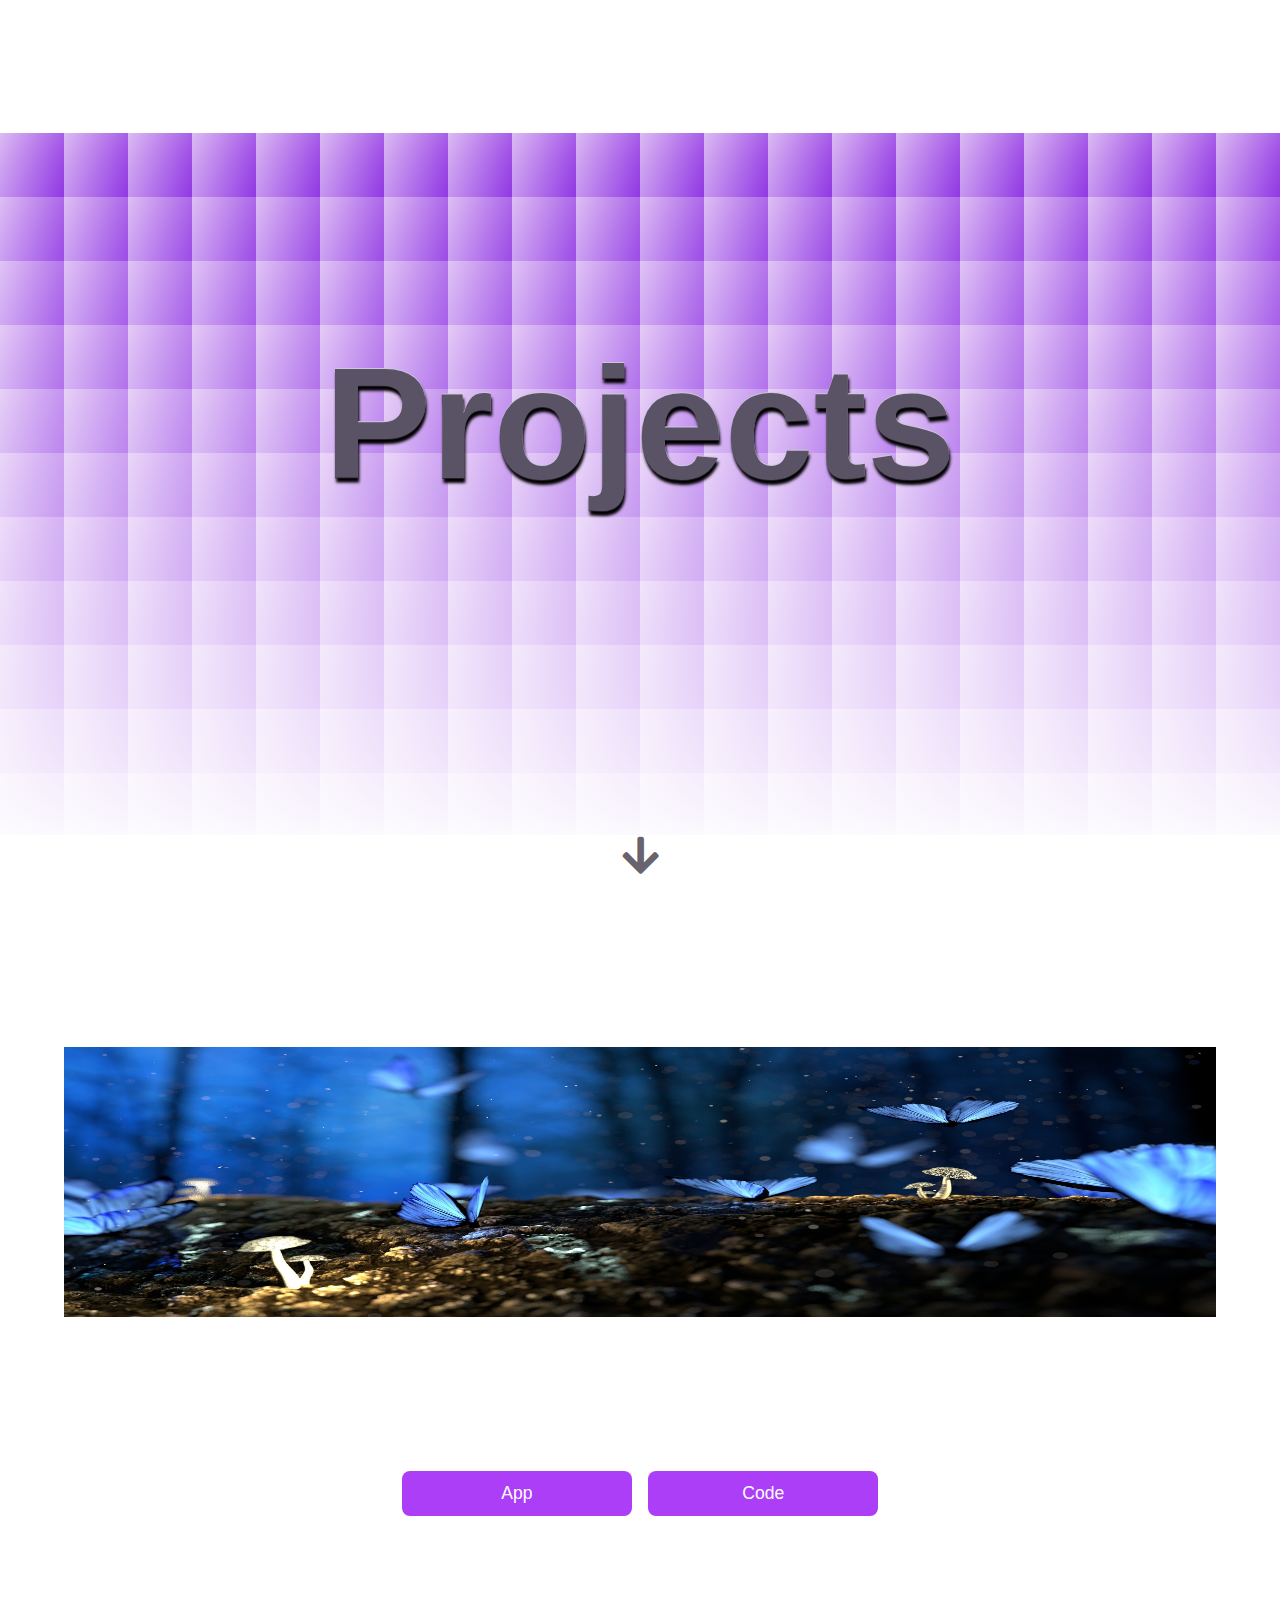
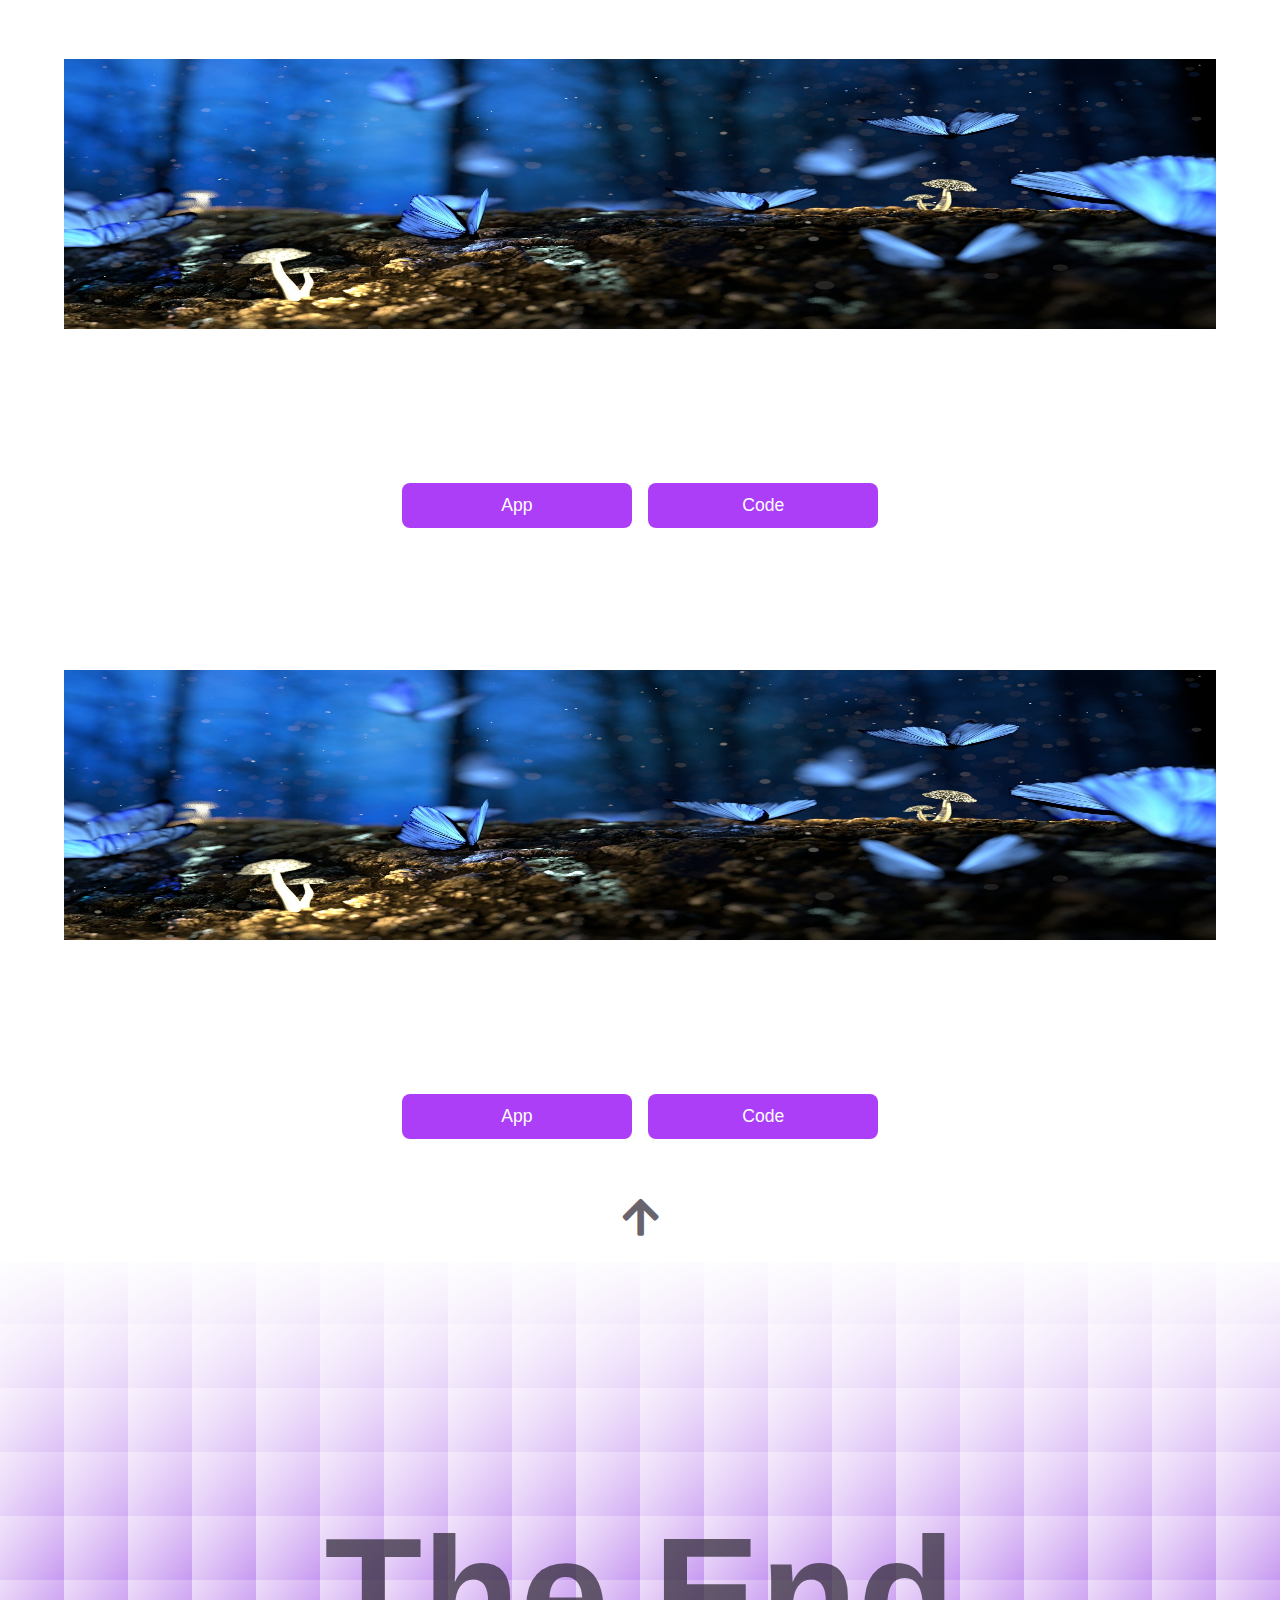
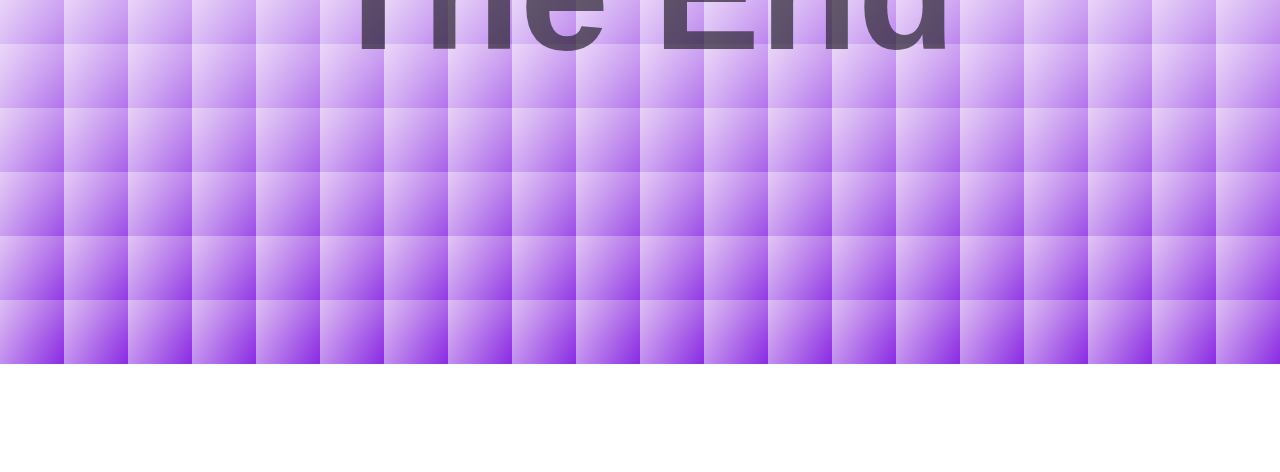
<file: public/index.html>
<!DOCTYPE html>
<html>
    <head>
        <title>Portfolio</title>
        <link rel="stylesheet" type="text/css" href="../styles/style.css" />
        <link rel="stylesheet" type="text/css" href="../fonts/fontawesome-free-5.14.0-web/css/all.css" />
    </head>
    <body>
        <header id="pageHeader">
            <div id="navBar">
                <h3>Portfolio</h3>
                <nav>
                    <a><i class="fab fa-github fa-2x"></i></a>
                    <a><i class="fab fa-linkedin fa-2x"></i></a>
                </nav>
            </div>
            <div id="headerBg">
                <div class="bgLayer bgLayer1"></div>
                <div class="bgLayer bgLayer2"></div>
            </div>
            <div id="headerContent">
                <h1>Projects</h1>
            </div>
            <a href="#projectSection"><i id="headerArrowDown" class="fas fa-arrow-down fa-2x"></i></a>
        </header>
        <section id="projectSection">
            <div id="projectTable" class="sectionContent">
                <div class="tableItem">
                    <h2 class="itemTitle">Project 1</h2>
                    <img class="itemImage" src="../images/butterfly-2049567_1920.jpg"></img>
                    <p class="itemText">Lorem ipsum dolor sit amet consectetur adipisicing elit. 
                        Eos porro eveniet nostrum possimus nobis placeat vitae animi quisquam vero harum eum quidem nihil, 
                        odit ut quo doloremque amet. Accusantium, deserunt! Ipsam, est. Accusantium provident, non, 
                        impedit ut recusandae eos in sit aliquam tempora ratione veritatis vitae asperiores deleniti 
                        fugiat repellat.</p>
                        <span class="buttons">
                            <button>App</button>
                            <button>Code</button>
                        </span>
                </div>
                <div class="tableItem">
                    <h2 class="itemTitle">Project 2</h2>
                    <img class="itemImage" src="../images/butterfly-2049567_1920.jpg"></img>
                    <p class="itemText">Lorem ipsum dolor sit amet consectetur adipisicing elit. 
                        Eos porro eveniet nostrum possimus nobis placeat vitae animi quisquam vero harum eum quidem nihil, 
                        odit ut quo doloremque amet. Accusantium, deserunt! Ipsam, est. Accusantium provident, non, 
                        impedit ut recusandae eos in sit aliquam tempora ratione veritatis vitae asperiores deleniti 
                        fugiat repellat.</p>
                        <span class="buttons">
                            <button>App</button>
                            <button>Code</button>
                        </span>
                </div>
                <div class="tableItem">
                    <h2 class="itemTitle">Project 3</h2>
                    <img class="itemImage" src="../images/butterfly-2049567_1920.jpg"></img>
                    <p class="itemText">Lorem ipsum dolor sit amet consectetur adipisicing elit. 
                        Eos porro eveniet nostrum possimus nobis placeat vitae animi quisquam vero harum eum quidem nihil, 
                        odit ut quo doloremque amet. Accusantium, deserunt! Ipsam, est. Accusantium provident, non, 
                        impedit ut recusandae eos in sit aliquam tempora ratione veritatis vitae asperiores deleniti 
                        fugiat repellat.</p>
                        <span class="buttons">
                            <button>App</button>
                            <button>Code</button>
                        </span>
                </div>
            </div>
        </section>
        <footer id="pageFooter">
            <a href="#pageHeader"><i id="footerArrowUp" class="fas fa-arrow-up fa-2x"></i></a>
            <div id="footerBg">
                <div class="bgLayer bgLayer1"></div>
                <div class="bgLayer bgLayer2"></div>
            </div>
            <div id="footerContent"></div>
        </footer>
    </body>
</html>
</file>
<file: styles/style.css>
:root {
    --bg-color: blueviolet;
    --bg-color-light: rgb(172, 62, 247);
    --bg-color-extra-light-transparent: rgba(205, 157, 238, 0.45);
    --text-color-dark: rgb(46, 39, 53);
    --text-color-dark-transparent: rgba(46, 39, 53, 0.72);
    --text-color-medium: rgb(65, 57, 85);
    --text-color-light: rgb(105, 92, 117);
    --light-grey: rgb(204, 197, 225);
    --extra-light-grey: rgb(221, 214, 238);
}

html {
    scroll-behavior: smooth;
    transition-duration: 0.5s;
}

body {
    margin: 0;
    font-family: 'Segoe UI', Tahoma, Geneva, Verdana, sans-serif;
    font-size: 2.35vh;
    color: white;
}

#pageHeader {
    display: block;
    width: 100%;
    min-height: 90vh;
    margin: 0;
    padding-bottom: 10vh;
    /* margin-bottom: 50vh; */
    /* background-color: blueviolet; */
    /* background: linear-gradient(to bottom, var(--bg-color), rgba(255, 255, 255, 0)); */
    overflow: hidden;
    z-index: 0;
}

/* #pageHeader::after {
    content: "";
    display: block;
    width: 100%;
    min-height: 10vh;
    background: linear-gradient(to bottom, blueviolet rgba(255, 255, 255, 0));
    transform: translateY(-700%);
} */

#navBar {
    position: relative;
    width: 100%;
    height: 12vh;
    margin: 0;
    /* box-sizing: border-box; */
    /* background: linear-gradient(to bottom, blueviolet, rgba(137, 43, 226, 1)); */
    z-index: 9;
}

#navBarBg {
    display: block;
    width: 100%;
    height: 1000%;
    /* transform: skewY(-20deg) translateY(-90%); */
    transform-origin: top right;
    transform: skewY(0) translateY(-90%);
    background: linear-gradient(to bottom left, var(--bg-color), var(--bg-color-light));
    border-bottom: 2vh solid var(--text-color-dark);
    /* border-bottom: 2vh solid rgba(0, 0, 0, 0.5); */
    transition-duration: 1s;
}

/* .defaultBg {
    display: block;
    width: 100%;
    height: 100%;
    background: linear-gradient(to bottom left, var(--bg-color), var(--bg-color-light));
}


.border {
    display: block;
    height: 2vh;
    width: 100%;
    background: linear-gradient(to bottom, var(--text-color-dark), var(--text-color-dark-transparent));
    background-color: var(--text-color-medium);

} */

#navBarContent {
    position: absolute;
    top: 0;
    left: 0;
    display: flex;
    flex-direction: row;
    justify-content: space-between;
    align-items: center;
    box-sizing: border-box;
    width: 100%;
    min-height: 10vh;
    margin: 0 0 2vh 0;
    padding: 0 5vw;
}

#navBar a {
    color: white;
    margin: 0 0 0 20px;
    transition-duration: 0.3s;
}

#navBar a:hover {
    color: var(--text-color-dark-transparent);
    /* color: rgba(0, 0, 0, 0.5); */
}

#headerBg {
    display: block;
    position: relative;
    min-height: 78vh;
    /* transform: skewY(-4deg); */
    /* transform-origin: top right; */
    /* box-sizing: border-box; */
    /* border-top: 2vh solid rgba(0, 0, 0, 0.5); */
}

.bgLayer {
    display: block;
    width: 100%;
    min-height: 78vh;
}

.bgLayer1 {
    background: repeating-linear-gradient(to right, var(--bg-color-extra-light-transparent) 5vw, var(--bg-color) 10vw);
    /* position: relative; */
}

.bgLayer2 {
    background: repeating-linear-gradient(to bottom, var(--bg-color-extra-light-transparent) 5vw, rgba(137, 43, 226, 0.4) 10vw);
    position: absolute;
    top: 0;
    left: 0;
}

#headerBg::after {
    content: "";
    display: block;
    position: absolute;
    top: 0;
    left: 0;
    width: 100%;
    min-height: 78vh;
    background: linear-gradient(to top, white, rgba(255, 255, 255, 0));
    transform: translateY(3%);
}

#headerContent {
    width: 90%;
    text-align: center;
    margin: 0;
    padding: 0;
    /* padding: 2.5vh; */
    position: absolute;
    top: 47.0%;
    left: 50%;
    transform: translate(-50%, -50%);
    /* background: linear-gradient(173deg, rgba(128, 128, 128, 0.9), rgba(82, 82, 82, 0.9), rgba(172, 172, 172, 0.9)); */
    /* border-radius: 8px; */
    color: var(--light-grey);
    text-shadow: 1.25px 0.6vh 3px black;
    z-index: 1;
}

#pageHeader::after {
    content: "Projects";
    width: 90%;
    text-align: center;
    margin: 0;
    padding: 0;
    position: absolute;
    top: 47.1vh;
    left: 50%;
    transform: translate(-50%, -50%);
    font-size: 10rem;
    font-weight: 700;
    color: var(--text-color-dark-transparent);
    z-index: 10;
    /* mix-blend-mode: difference; */
}

#headerContent h1 {
    margin: 0;
    font-size: 10rem;
}

#headerArrowDown {
    position: absolute;
    bottom: 5vh;
    left: 50%;
    transform: translate(-50%, 50%);
    color: var(--text-color-dark-transparent);
    /* color: rgba(40, 40, 40, 0.7); */
    /* width: 100%;
    text-align: center; */
    transition-duration: 0.3s;
}

#headerArrowDown:hover {
    color: var(--bg-color-extra-light-transparent);
}

#projectSection {
    width: 100%;
    margin: 1.4vh 0;
    /* position: relative; */
    /* top: 14vh; */
    /* left: 0; */
    /* transform: translate(-50%, 0%); */
    z-index: 1;
}

#projectTable {
    width: 90%;
    margin: auto;
    /* display: flex;
    flex-direction: row; */
}

.tableItem {
    position: relative;
    left: 0;
    display: flex;
    flex-direction: column;
    justify-content: top;
    align-items: center;
    width: 100%;
    /* height: 10vh; */
    margin: 1.4vh 0;
    /* border-radius: 8px; */
    box-sizing: border-box;
    /* box-shadow: 1.25px 0.6vh 3px black; */
    /* border: 0.5vh solid var(--bg-color-extra-light-transparent); */
    /* background: linear-gradient(173deg, rgba(40, 40, 40, 0.9), rgba(128, 128, 128, 0.9)); */
    /* background-color: rgba(40, 40, 40, 0.9); */
    transition-duration: 0.5s;
}

.titleBar {
    width: 100%;
    height: 9vh;
    display: flex;
    justify-content: space-between;
    align-items: center;
    box-sizing: border-box;
    padding: 0 20px;
    color: var(--text-color-dark-transparent);
    background: linear-gradient(to top, var(--extra-light-grey) 5%, var(--light-grey) 100%);
    /* box-shadow: 1.25px 0.4vh 3px black; */
    /* text-shadow: 1px 0.3vh 3px black; */
    /* transition-duration: 0.5s; */
    /* border-bottom: 2vh solid var(--text-color-dark-transparent); */
}

.titleBar:hover {
    background: linear-gradient(to bottom, var(--extra-light-grey) 90%, var(--bg-color-extra-light-transparent) 100%);
    /* color: var(--bg-color-extra-light-transparent); */
}

.titleBar i {
    transition-duration: 0.5s;
    /* transform: rotate(180deg); */
}

/* .titleBar i:hover {
    color: white;
} */

.itemContent {
    /* position: relative; */
    display: block;
    width: 100%;
    /* height: 40vh; */
    box-sizing: border-box;
    padding: 0 20px;
    color: var(--text-color-dark-transparent);
    /* border-radius: 7px; */
    /* border: 0.25vw solid var(--text-color-dark); */
    /* background-color: var(--bg-color-extra-light-transparent); */
    /* background: linear-gradient(to bottom right, var(--bg-color-extra-light-transparent), var(--bg-color-light)); */
    /* transition-duration: 0.5s; */
    overflow: hidden;
}

/* .tableItem:first-child {
    margin-left: 0;
    background: linear-gradient(173deg, rgba(128, 128, 128, 0.9), rgba(40, 40, 40, 0.9));
}

.tableItem:last-child {
    margin-right: 0;
    background: linear-gradient(173deg, rgba(40, 40, 40, 0.9), rgba(128, 128, 128, 0.9));
} */

/* .itemTitle {
    text-align: center;
} */

.itemImage {
    display: block;
    width: 100%;
    height: 30vh;
    margin: 20px 0 20px auto;
    box-sizing: border-box;
    /* border: 0.25vw solid var(--text-color-dark-transparent); */
    /* border-radius: 8px; */
    /* background-image: url("../images/butterfly-2049567_1920.jpg"); */
    background-position: center;
    background-size: cover;
    transition-duration: 0.3s;
}

.itemImage:hover {
    filter: brightness(125%);
}

.itemText {
    /* position: absolute;
    top: 0;
    left: 20px;
    width: 50%; */
    text-align: center;
}

.buttons {
    width: 100%;
    margin: 20px 0;
    display: flex;
    flex-direction: row;
    justify-content: center;
}

button {
    width: 20%;
    min-height: 5vh;
    margin: 0 0.625vw;
    border-radius: 8px;
    border: none;
    background-color: var(--bg-color-light);
    font-size: 1.95vh;
    color: white;
    transition-duration: 0.3s;
}

button:first-child {
    margin-left: 0;
}

button:last-child {
    margin-right: 0;
}

button:hover {
    background-color: var(--bg-color-extra-light-transparent);
    color: var(--text-color-dark-transparent);
}

#pageFooter {
    display: block;
    position: relative;
    width: 100%;
    min-height: 90vh;
    margin: 0;
    padding-top: 10vh;
    /* margin-top: 50vh; */
    /* background: linear-gradient(to top right, var(--bg-color), var(--bg-color-light)); */
    overflow: hidden;
    z-index: 0;
}

#footerArrowUp {
    position: absolute;
    bottom: 95vh;
    left: 50%;
    transform: translate(-50%, 50%);
    color: var(--text-color-dark-transparent);
    z-index: 10;
    transition-duration: 0.3s;
}

#footerArrowUp:hover {
    color: var(--bg-color-extra-light-transparent);
}

#footerBg {
    display: block;
    position: relative;
    width: 100%;
    min-height: 78vh;
    box-sizing: border-box;
    /* border-bottom: 2vh solid rgba(0, 0, 0, 0.5); */
    /* transform: skewY(-4deg); */
    /* transform-origin: bottom left; */
}

#footerBg .bgLayer1 {
    background: repeating-linear-gradient(to left, var(--bg-color) 5vw, var(--bg-color-extra-light-transparent) 10vw);
}

#footerBg .bgLayer2 {
    background: repeating-linear-gradient(to top, rgba(137, 43, 226, 0.4) 5vw, var(--bg-color-extra-light-transparent) 10vw);
}

/* #footerBg .bgLayer1 {
    background: repeating-linear-gradient(to right, var(--bg-color-extra-light-transparent) 10vw, var(--bg-color) 20vw);
}

#footerBg .bgLayer2 {
    background: repeating-linear-gradient(to bottom, var(--bg-color-extra-light-transparent) 10vw, rgba(137, 43, 226, 0.4) 20vw);
} */

#footerBg::after {
    content: "";
    position: absolute;
    top: 0;
    left: 0;
    width: 100%;
    min-height: 78vh;
    background: linear-gradient(to bottom, white, rgba(255, 255, 255, 0));
    transform: translateY(-3%);
}

#footerContent {
    width: 90%;
    text-align: center;
    margin: 0;
    padding: 0;
    /* padding: 2.5vh; */
    position: absolute;
    top: 46.8%;
    left: 50%;
    transform: translate(-50%, -50%);
    /* background: linear-gradient(173deg, rgba(128, 128, 128, 0.9), rgba(82, 82, 82, 0.9), rgba(172, 172, 172, 0.9)); */
    /* border-radius: 8px; */
    color: rgb(204, 197, 225);
    text-shadow: 1.25px 0.6vh 3px black;
    z-index: 0;
}

#pageFooter::before {
    content: "The End";
    width: 90%;
    text-align: center;
    margin: 0;
    padding: 0;
    position: absolute;
    top: 46.9vh;
    left: 50%;
    transform: translate(-50%, -50%);
    font-size: 10rem;
    font-weight: 700;
    color: var(--text-color-dark-transparent);
    z-index: 10;
    /* mix-blend-mode: difference; */
}

#footerContent h1 {
    margin: 0;
    font-size: 10rem;
}

#footerBar {
    display: block;
    width: 100%;
    height: 12vh;
    z-index: 9;
}

#footerBarBg {
    display: block;
    width: 100%;
    height: 1000%;
    box-sizing: border-box;
    border-top: 2vh solid var(--text-color-dark);
    /* transform: skewY(-20deg); */
    transform-origin: top left;
    transform: skewY(0);
    background: linear-gradient(to top right, var(--bg-color), var(--bg-color-light));
    transition-duration: 1s;
}

#footerBarContent {
    position: relative;
    top: -1000%;
    left: 0;
    display: flex;
    justify-content: space-between;
    align-items: center;
    width: 100%;
    min-height: 10vh;
    margin: 2vh 0 0 0;
    padding: 0 5vh;
    box-sizing: border-box;
    color: white;
}

#imagePanel {
    position: fixed;
    top: 50%;
    left: 50%;
    transform: translate(-50%, -50%);
    display: none;
    justify-content: center;
    align-items: center;
    width: 100%;
    height: 100%;
    background-color: transparent;
    z-index: 1000;
    transition-duration: 0.5s;
}

#imagePanelButton {
    width: 50px;
    height: 50px;
    font-size: 3.5vh;
    position: fixed;
    top: 20px;
    right: 20px;
    background-color: transparent;
    color: white;
    border: none;
    transition-duration: 0.5s;
}

#imagePanelButton:hover {
    color: var(--light-grey);
}

#imagePanelImg {
    display: block;
    width: 0;
    height: auto;
    box-sizing: border-box;
    /* border: 5px solid var(--text-color-dark); */
    transition-duration: 0.5s;
}

@media only screen and (min-width: 992px) {

    /* #projectTable {
        display: flex;
        flex-direction: row;
        flex-wrap: wrap;
    }

    .tableItem {
        width: 48.6%;
        background: linear-gradient(173deg,  rgba(128, 128, 128, 0.9), rgba(40, 40, 40, 0.9));
    }

    .tableItem:first-child {
        background: linear-gradient(173deg,  rgba(128, 128, 128, 0.9), rgba(40, 40, 40, 0.9));
    }
    
    .tableItem:last-child {
        background: linear-gradient(173deg,  rgba(128, 128, 128, 0.9), rgba(40, 40, 40, 0.9));
    } */
}

@media only screen and (min-width: 1200px) {

    /* .tableItem {
        width: 31.94%;
    } */

    /* #headerBg {
        transform: skewY(-3deg);
    }

    #footerBg {
        transform: skewY(-3deg);
    } */
}

@media only screen and (min-width: 1600px) {

    /* #headerContent h1 {
        font-size: 7rem;
    } */

    /* #headerBg {
        transform: skewY(-2deg);
    }

    #footerBg {
        transform: skewY(-2deg);
    } */
}
</file>
